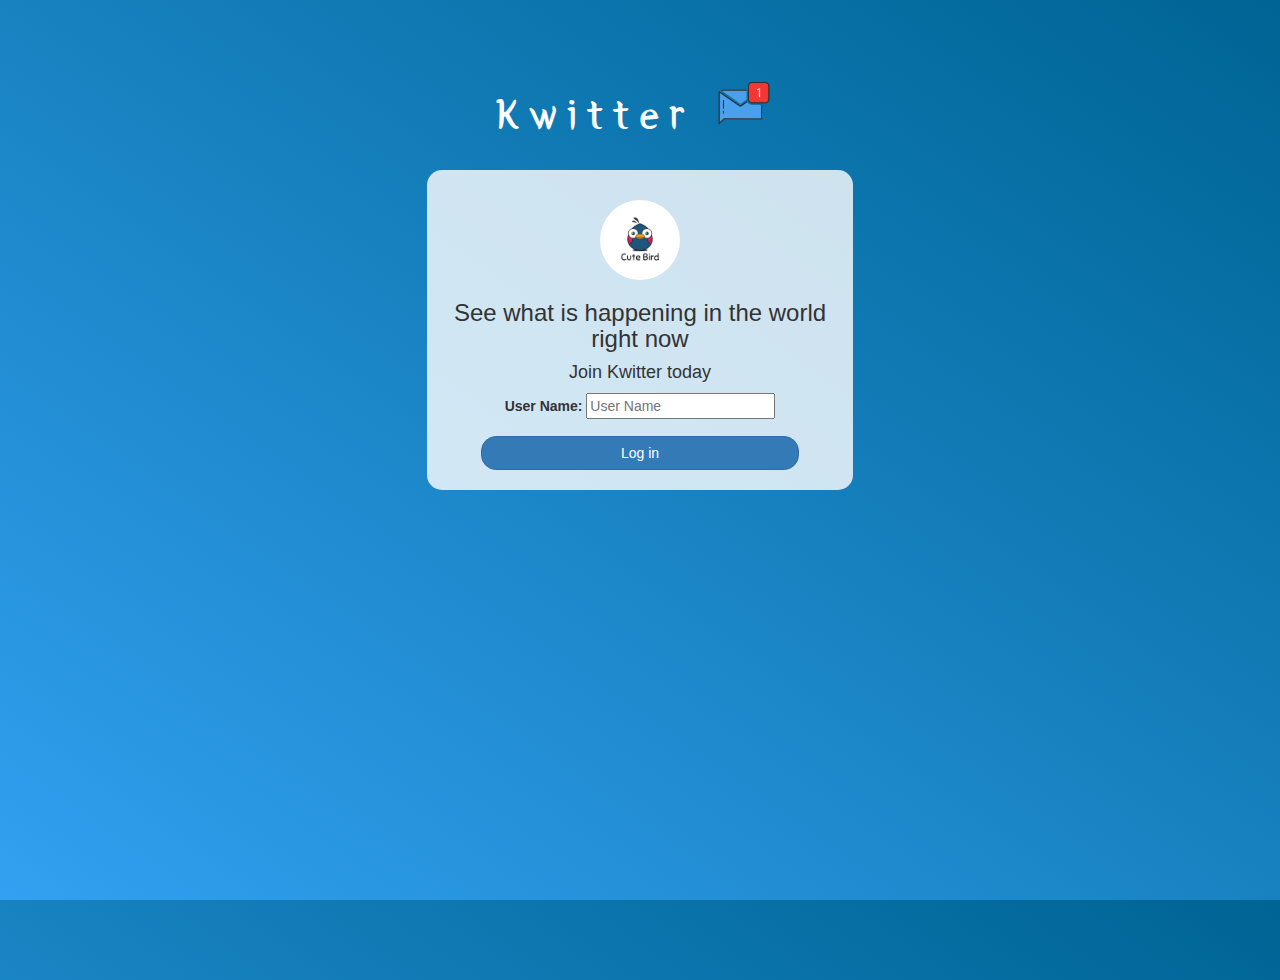
<file: index.html>
<!DOCTYPE html>
<html>
<head>
	<title>Kwitter</title>
<link href="https://fonts.googleapis.com/css?family=Yeon+Sung&display=swap" rel="stylesheet"><meta name="viewport" content="width=device-width, initial-scale=1">

<link rel="stylesheet" href="https://maxcdn.bootstrapcdn.com/bootstrap/3.4.0/css/bootstrap.min.css">
<script src="https://ajax.googleapis.com/ajax/libs/jquery/3.4.1/jquery.min.js"></script>
<script src="https://maxcdn.bootstrapcdn.com/bootstrap/3.4.0/js/bootstrap.min.js"></script>

<link rel="stylesheet" type="text/css" href="style.css">
<script src="kwitter.js"></script>
</head>
<body>
<center>
	<h1 class="header">	
		Kwitter	<sup>
	<img src="m2.png">
	</sup>
</h1>
	<div class="col-lg-4 col-md-6 col-sm-6 col-xs-11 login_div">
	<img src="logo.png" class="logo">
		<h3 >See what is happening in the world right now</h3>
		<h4 >Join Kwitter today</h4>
		<div class="form-group">
		  <label >User Name:</label>
          <input type="text" id="Login" placeholder="User Name">
		</div>
		<button id="login_button" onclick="login()" class="btn btn-primary">Log in</button>
		<br><br>
	</div>
</center>
</body>
</html>
</file>
<file: style.css>
html, body
{
  height: 100%;
  margin: 0;
}

body
{
background-image: linear-gradient(to right top, #33a0f1, #2591d9, #1882c1, #0a73aa, #006494);
}

.header
{
	color: white;font-family: 'Yeon Sung';font-size: 45px;letter-spacing: 10px;margin-top: 80px;
}
.header img
{
	width: 80px;margin-left: -15px;
}

.login_div
{
	background: rgba(255,255,255,0.8);float: none;border-radius: 15px;
}

.logo
{
	width: 80px;margin-top: 30px;border-radius: 40px;
}

#login_button
{
	width: 80%;border-radius: 15px;
}

.room_name
{
	cursor: pointer;
	font-size: 20px;
}


#logout
{
	font-size: 20px; float: right;
}


#output
{
	padding: 10px; width:80%;background: rgba(255,255,255,0.8);border-radius: 15px;
}

.input_div_room_page
{
	width: 80%;
}

.input_div label
{
	color: white;font-size: 20px;
}


.input_div_message_page
{
	position: fixed;bottom: 0px;width: 100%;background: rgba(255,255,255,0.8);
}
.input_div_message_page label
{
	color: black;
}
.input_div_message_page #msg
{
	width: 80%;
}
.input_div_message_page button
{
	margin-top: 15px;
	width: 50%; 
}
.color_white
{
	color: white
}

.user_tick
{
	width:20px;
	height: 20px;
}
.message_h4
{
	padding-left:5px;color:grey;
}
.Messges{
	width: 20px;
}
</file>
